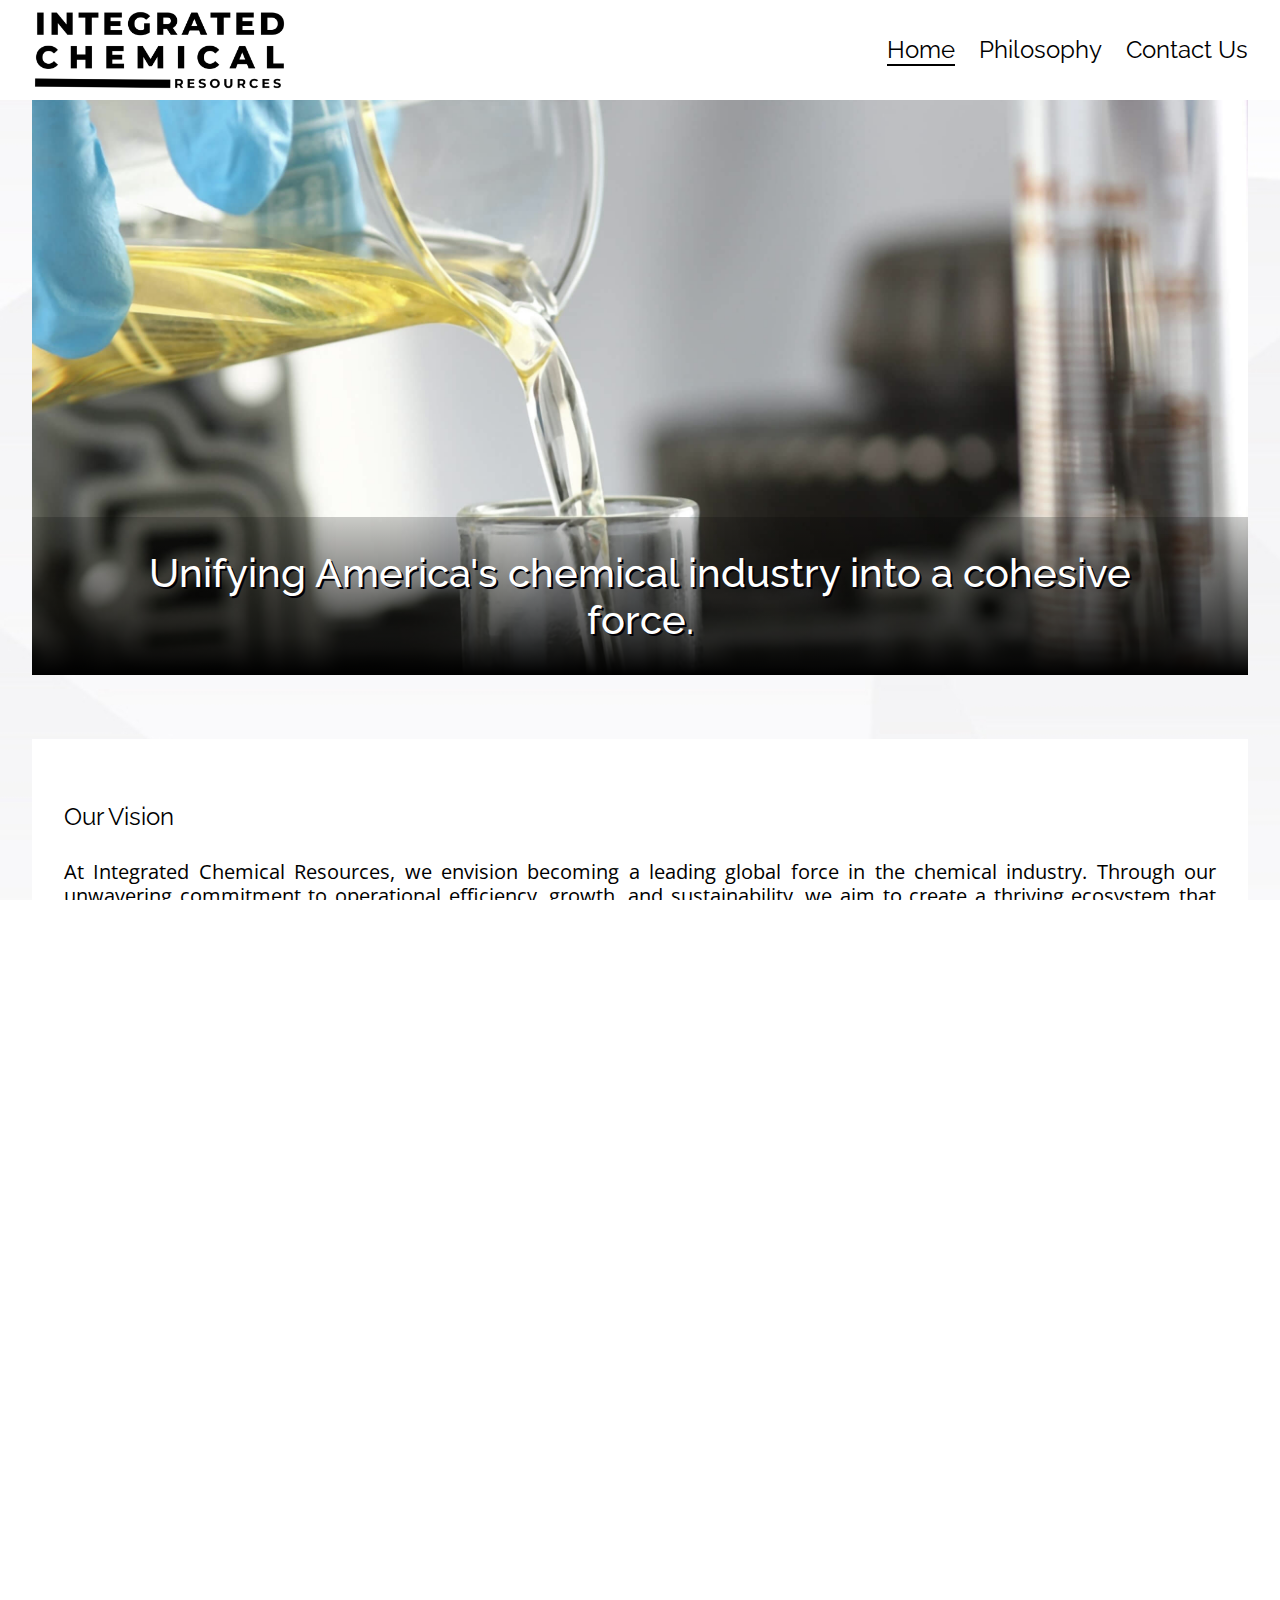
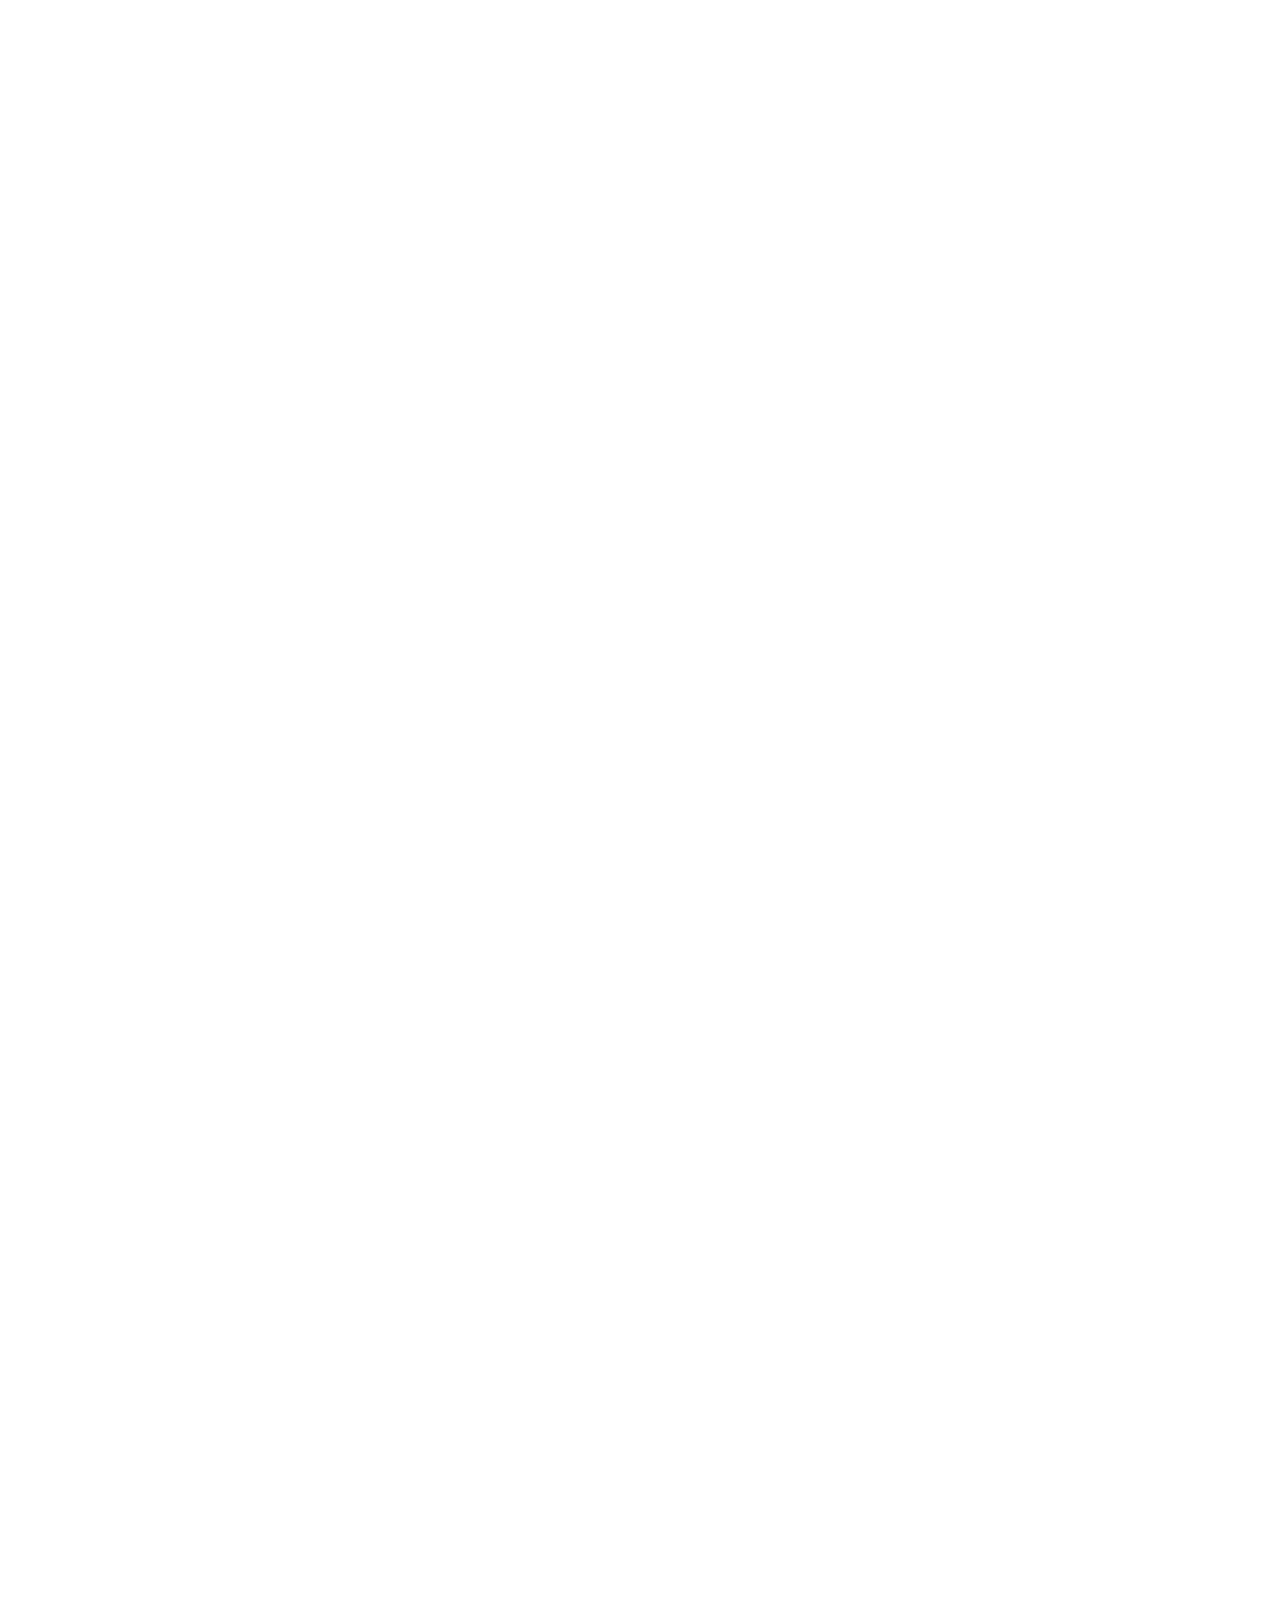
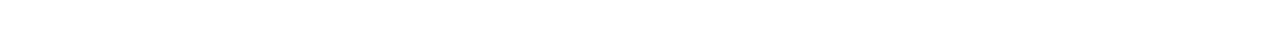
<file: index.html>
<!DOCTYPE html>
<!--[if lt IE 7]>      <html class="no-js lt-ie9 lt-ie8 lt-ie7"> <![endif]-->
<!--[if IE 7]>         <html class="no-js lt-ie9 lt-ie8"> <![endif]-->
<!--[if IE 8]>         <html class="no-js lt-ie9"> <![endif]-->
<!--[if gt IE 8]>      <html class="no-js"> <!--<![endif]-->
<html>
  <head>
    <meta charset="utf-8" />
    <meta http-equiv="X-UA-Compatible" content="IE=edge" />
    <title>Integrated Chemical Resources</title>
    <meta name="description" content="A chemical resources company looking to create a cohesive force in the chemical industry in the U.S." />
    <meta name="viewport" content="width=device-width, initial-scale=1" />
    <link rel="stylesheet" href="src/style.css" />
  </head>
  <body>
    <header class="primary-header flex" id="home">
      <div class="header-logo">
        <a href="/index.html">
          <img src="/src/logo.png" class="logo" alt="Iluztró squid logo." />
        </a>
      </div>

      <button class="mobile-nav-toggle" aria-controls="primary-navigation" aria-expanded="false">
        <span class="sr-only">Menu</span>
      </button>

      <nav>
        <ul id="primary-navigation" data-visible="false" class="primary-navigation flex">
          <li class="active">
            <a href="index.html" class="ff-sans-normal fs-nav text-black">Home</a>
          </li>
          <li class="">
            <a href="/invest.html" class="ff-sans-normal fs-nav text-black">Philosophy</a>
          </li>
          <!-- <li class="">
            <a href="/board.html" class="ff-sans-normal fs-nav text-black">Team</a>
          </li> -->
          <li class="">
            <a href="/index.html#contact-us" class="ff-sans-normal fs-nav text-black">Contact Us</a>
          </li>
        </ul>
      </nav>
    </header>

    <main>
      <section class="hero flex">
        <picture class="hero__image">
          <source media="(max-width: 600px)" srcset="/src/hero-m.jpg" />
          <source media="(min-width: 601px)" srcset="/src/hero.jpg" />
          <img src="/src/hero-m.jpg" alt="A beaker pouring chemicals." class="" />
        </picture>
        <div class="hero__p">
          <h1 class="hero__header container ff-sans-normal text-white">Unifying America's chemical industry into a cohesive force.</h1>
        </div>
      </section>

      <div class="page-content container">
        <section id="about-us" class="about-us fs-medium ff-serif text-black flex">
          <article class="about-us__article flex">
            <h2 class="fs-550 ff-sans-normal">Our Vision</h2>
            <p>
              At Integrated Chemical Resources, we envision becoming a leading global force in the chemical industry. Through our unwavering commitment to operational efficiency, growth, and sustainability, we aim to create a thriving ecosystem that
              fosters innovation, benefits all stakeholders, and sets new standards for excellence in the chemical sector.
            </p>
          </article>
          <article class="about-us__article flex">
            <h2 class="fs-550 ff-sans-normal">Our Mission</h2>
            <p>
              With over 200 years of combined experience, ICR leverages our extensive expertise, resources, and innovative business models to create synergistic value in the regional chemical industry. Our mission is to enhance operational
              efficiency, foster growth, and deliver sustainable profitability while providing exceptional value to our stakeholders and contributing to the evolution of the chemical industry.
            </p>
          </article>
          <!-- <article class="about-us__article flex">
            <h2 class="fs-550 ff-sans-normal">Our Values</h2>
            <ul class="article__list flex">
              <li class="list__item flex">
                <h3 class="ff-sans-normal">People</h3>
                <p class="">We recognize that our greatest asset is the talent and diversity of our employees, and we work hard to create a work environment that encourages each person to develop to his or her fullest potential.</p>
              </li>
              <li class="list__item flex">
                <h3 class="ff-sans-normal">Product</h3>
                <p class="">Our commitment to quality and innovation drives us to develop and deliver superior chemical products and services that meet the changing requirements of our customers and contribute to the industry's development.</p>
              </li>
              <li class="list__item flex">
                <h3 class="ff-sans-normal">Process</h3>
                <p class="">We endeavor for continuous improvement in our operations by adopting efficient and sustainable methods that maximize productivity, minimize waste, and optimize resource utilization.</p>
              </li>
              <li class="list__item flex">
                <h3 class="ff-sans-normal">Predictability</h3>
                <p class="">
                  By maintaining a strong emphasis on risk management, data-driven decision-making, and robust planning, we ensure consistent and dependable performance across all aspects of our business, thereby fostering the confidence and trust of
                  our stakeholders.
                </p>
              </li>
              <li class="list__item flex">
                <h3 class="ff-sans-normal">Potential</h3>
                <p class="">We are committed to realizing the company's full potential by funding innovative projects and expanding our business in response to emerging market demands.</p>
              </li>
            </ul>
          </article> -->
          <article class="about-us__article flex">
            <h2 class="fs-550 ff-sans-normal">Industry</h2>
            <p>
              The United States' chemical industry is a critical part of the nation's economy, contributing significantly to its GDP and employment. As a global chemical production and innovation leader, the US chemical sector has a strong presence
              in domestic and international markets.
            </p>
            <p>
              <span class="bold colon">Market Segments</span>
              The chemical industry is highly diverse and has various sectors, including pharmaceuticals, coatings and adhesives, specialty gases, basic and specialty chemicals, plastics and polymers, biofuels, consumer chemicals, and agrochemicals.
              Several subsectors include inorganic chemicals, dyes and pigments, fragrances and flavors, fine chemicals, surfactants and emulsifiers, catalysts, and green chemistry/biobased chemicals.
            </p>
            <figure>
              <figcaption>Market segmentation for the chemical industry.</figcaption>
              <img src="/src/pie.png" alt="A pie chart showing the breakdown of market segments." class="pie" />
            </figure>
            <p>
              The chemical industry can be segmented into various sectors and subsectors, reflecting the breadth of applications and products within this field. Key sectors include pharmaceuticals, coatings and adhesives, specialty gases, basic and
              specialty chemicals, plastics and polymers, biofuels, consumer chemicals, and agrochemicals. Additional subsectors, such as inorganic chemicals, dyes and pigments, fragrances and flavors, fine chemicals, surfactants and emulsifiers,
              catalysts, and green chemistry/biobased chemicals, further illustrate the diversity within the industry. This segmentation highlights the range of opportunities and potential for growth across different areas of the chemical industry.
            </p>
            <figure>
              <figcaption>Revenue of Segments in the chemical Industry</figcaption>
              <img src="/src/bar.png" alt="Bar graph showing the revenue of different segments of the chemical industry." class="bar" />
            </figure>
            <h4 class="fs-525">Chemical Business Segments:</h4>
            <ul class="market-segments">
              <li>Additives</li>
              <li>Adhesives and Sealants</li>
              <li>Agricultural Chemicals</li>
              <li>Cleaning Chemicals</li>
              <li>Coatings</li>
              <li>Construction Chemicals</li>
              <li>Consumer Chemicals</li>
              <li>Contract Packaging</li>
              <li>Custom Manufacturing</li>
              <li>Distribution</li>
              <li>Electronic Chemicals</li>
              <li>Fibers</li>
              <li>Films</li>
              <li>Fine Chemicals/CGMP</li>
              <li>Flavors and Fragrances</li>
              <li>Food Additives</li>
              <li>Gases</li>
              <li>Inorganic Chemicals</li>
              <li>Lubricants/Fluids</li>
              <li>Metal-Based Chemicals</li>
              <li>Mining Chemicals</li>
              <li>Nanotechnology</li>
              <li>Oleochemicals</li>
              <li>Personal Care Intermediates</li>
              <li>Petrochemicals</li>
              <li>Pharmaceutical Intermediates</li>
              <li>Pigments/Dyes</li>
              <li>Pulp/Paper Chemicals</li>
              <li>Resins</li>
              <li>Rubber Chemicals</li>
              <li>Surfactants</li>
              <li>Textile Chemicals</li>
              <li>Water Treatment Chemicals</li>
            </ul>
          </article>
          <article id="contact-us" class="about-us__article flex">
            <a class="contact" href="mailto:info@ichemres.com"><h2 class="fs-550 ff-sans-normal">Contact Our Investment Team</h2></a>
          </article>
        </section>
      </div>
    </main>

    <footer>
      <section class="container flex footer__section">
        <a href="#home" class="footer__link"><img src="/src/logo.png" alt="AMR Dental Solution logos." class="footer__logo" /></a>
        <!-- <ul class="fs-medium text-white">
          <li><a href="index.html">Home</a></li>
        </ul> -->
      </section>
    </footer>

    <script src="/src/nav.js" async defer></script>
  </body>
</html>
</file>
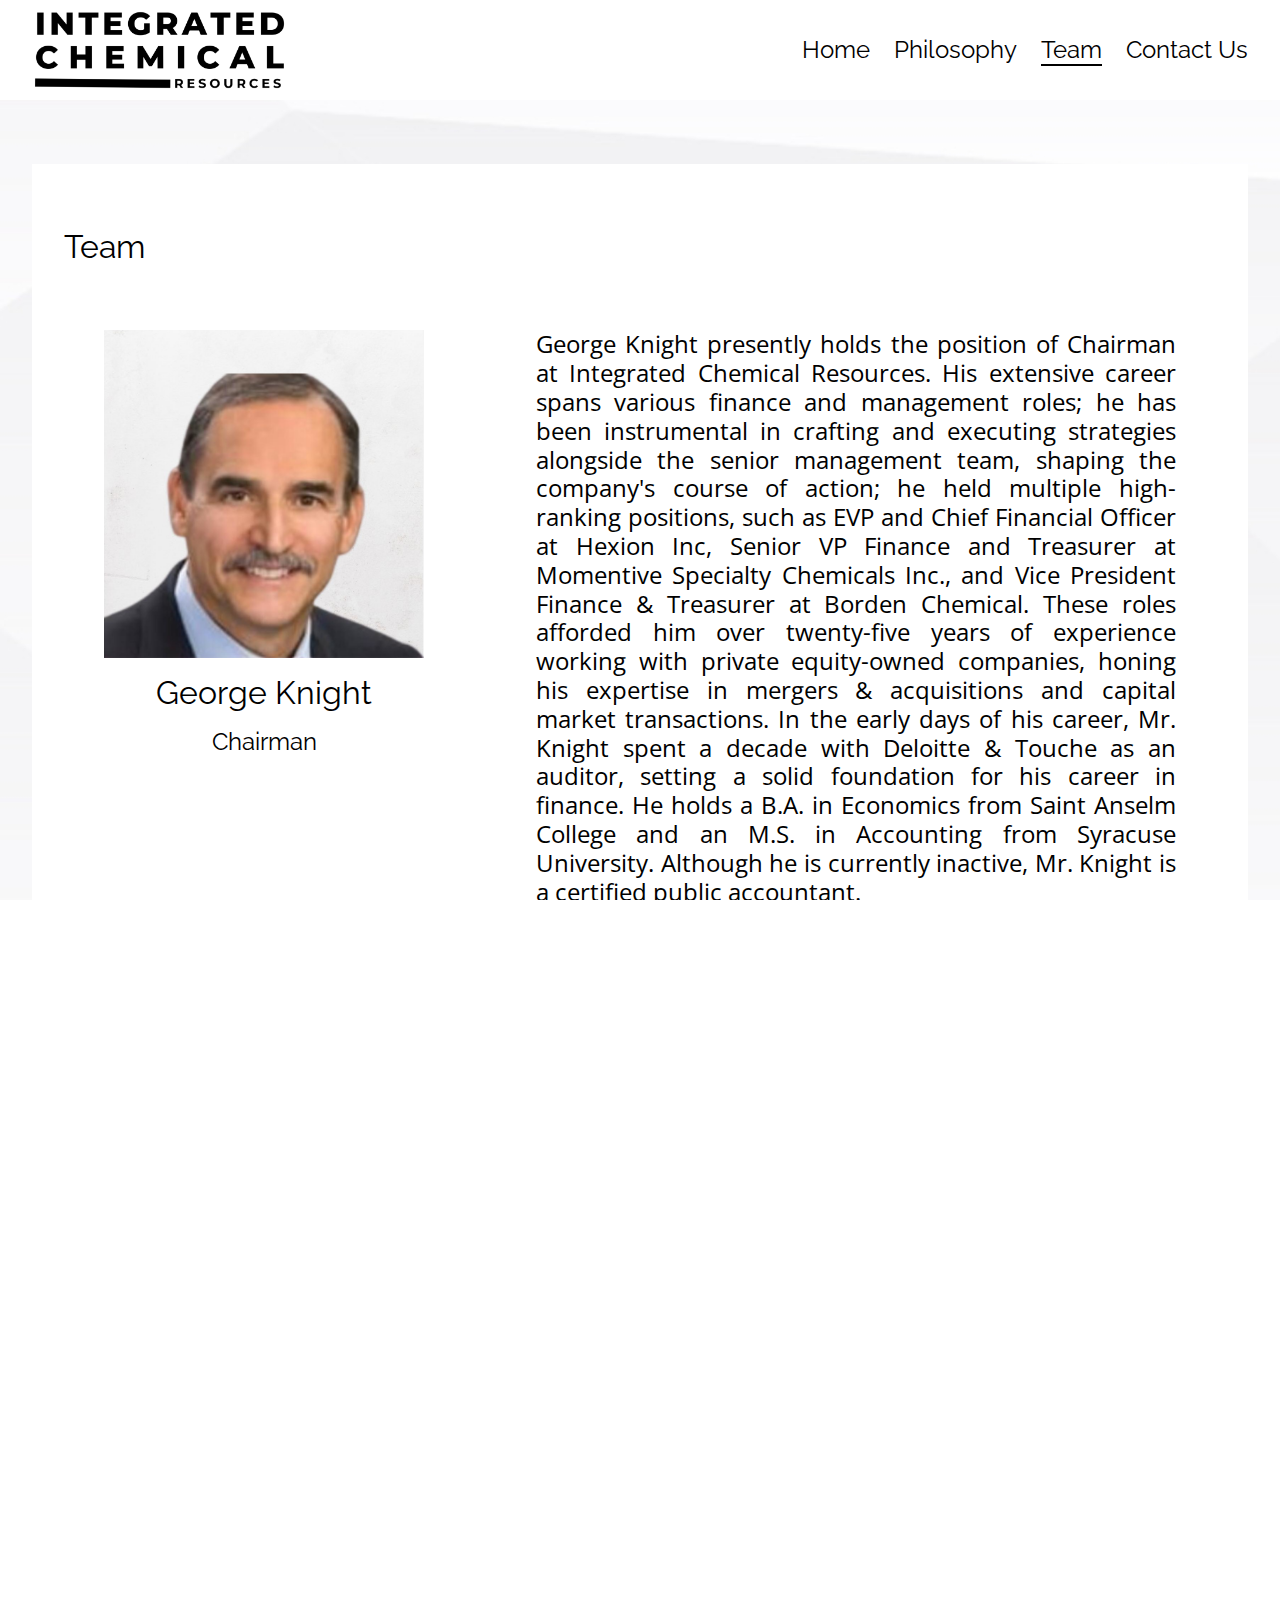
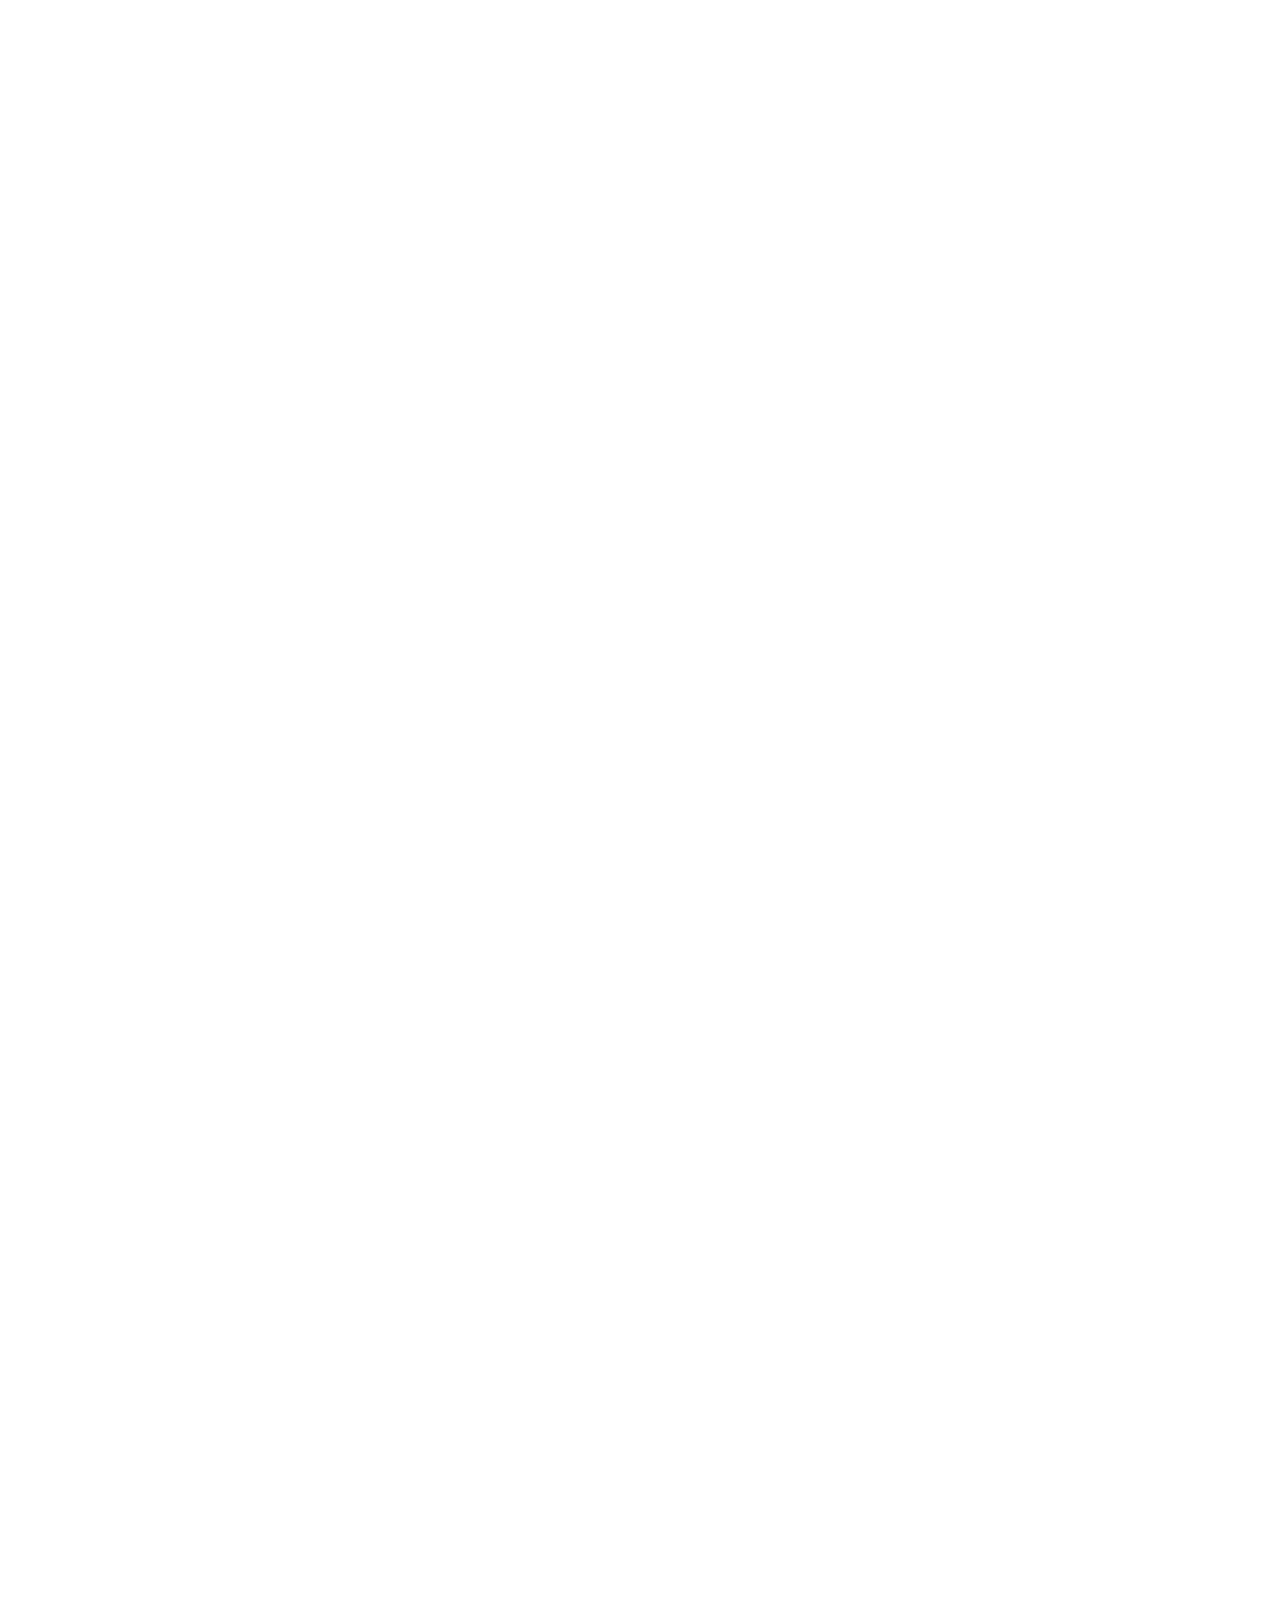
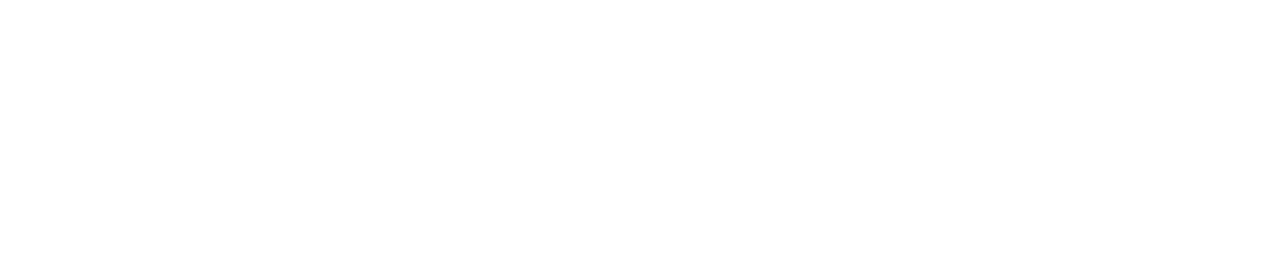
<file: board.html>
<!DOCTYPE html>
<!--[if lt IE 7]>      <html class="no-js lt-ie9 lt-ie8 lt-ie7"> <![endif]-->
<!--[if IE 7]>         <html class="no-js lt-ie9 lt-ie8"> <![endif]-->
<!--[if IE 8]>         <html class="no-js lt-ie9"> <![endif]-->
<!--[if gt IE 8]>      <html class="no-js"> <!--<![endif]-->
<html>
  <head>
    <meta charset="utf-8" />
    <meta http-equiv="X-UA-Compatible" content="IE=edge" />
    <title>Integrated Chemical Resources</title>
    <meta name="description" content="A chemical resources company looking to create a cohesive force in the chemical industry in the U.S." />
    <meta name="viewport" content="width=device-width, initial-scale=1" />
    <link rel="stylesheet" href="src/style.css" />
  </head>
  <body>
    <header class="primary-header flex" id="home">
      <div class="header-logo">
        <a href="/index.html">
          <img src="/src/logo.png" class="logo" alt="Iluztró squid logo." />
        </a>
      </div>

      <button class="mobile-nav-toggle" aria-controls="primary-navigation" aria-expanded="false">
        <span class="sr-only">Menu</span>
      </button>

      <nav>
        <ul id="primary-navigation" data-visible="false" class="primary-navigation flex">
          <li class="">
            <a href="index.html" class="ff-sans-normal fs-nav text-black">Home</a>
          </li>
          <li class="">
            <a href="/invest.html" class="ff-sans-normal fs-nav text-black">Philosophy</a>
          </li>
          <li class="active">
            <a href="/board.html" class="ff-sans-normal fs-nav text-black">Team</a>
          </li>
          <li class="">
            <a href="/index.html#contact-us" class="ff-sans-normal fs-nav text-black">Contact Us</a>
          </li>
        </ul>
      </nav>
    </header>

    <main>
      <div class="page-content container">
        <section id="about-us" class="about-us fs-medium ff-serif text-black flex">
          <article id="board" class="about-us__board fs-550 flex">
            <h2 class="board__header fs-600 ff-sans-normal">Team</h2>
            <div class="board__container">
              <div id="george" class="biography flex">
                <div class="left-side flex">
                  <img src="/src/headshots/george.jpg" alt="Portrait of Chairman George Knight." />
                  <h2 class="fs-600 ff-sans-normal center">George Knight</h2>
                  <h3 class="fs-550 ff-sans-normal center">Chairman</h3>
                </div>
                <div class="right-side flex">
                  <p class="justify">
                    George Knight presently holds the position of Chairman at Integrated Chemical Resources. His extensive career spans various finance and management roles; he has been instrumental in crafting and executing strategies alongside the
                    senior management team, shaping the company's course of action; he held multiple high-ranking positions, such as EVP and Chief Financial Officer at Hexion Inc, Senior VP Finance and Treasurer at Momentive Specialty Chemicals Inc.,
                    and Vice President Finance & Treasurer at Borden Chemical. These roles afforded him over twenty-five years of experience working with private equity-owned companies, honing his expertise in mergers & acquisitions and capital
                    market transactions. In the early days of his career, Mr. Knight spent a decade with Deloitte & Touche as an auditor, setting a solid foundation for his career in finance. He holds a B.A. in Economics from Saint Anselm College and
                    an M.S. in Accounting from Syracuse University. Although he is currently inactive, Mr. Knight is a certified public accountant.
                  </p>
                </div>
              </div>
            </div>
            <div class="board__container">
              <div id="andi" class="biography flex">
                <div class="left-side flex">
                  <img src="/src/headshots/andi.jpg" alt="Portrait of CEO Andi Zaimi." />
                  <h2 class="fs-600 ff-sans-normal center">Andi Zaimi</h2>
                  <h3 class="fs-550 ff-sans-normal center">CEO</h3>
                </div>
                <div class="right-side flex">
                  <p class="justify">
                    Andi Zaimi, the dynamic CEO at Integrated Chemical Resources, collaborates with senior management to craft and implement strategies that guide the company's future. Previously a director at Actylis - Specialty Chemicals, he
                    excelled in sales, marketing, budgeting, risk management, efficiency measures, and customer satisfaction. As an accomplished professional, Andi leverages his B.S. in Chemical Engineering from the University of Connecticut to drive
                    success in the chemical industry. His forward-thinking approach will be instrumental in steering his team and organization toward growth and innovation.
                  </p>
                </div>
              </div>
            </div>
            <div class="board__container">
              <div id="dave" class="biography flex">
                <div class="left-side flex">
                  <img src="/src/headshots/dave.jpg" alt="Portrait of CFO Dave Barron." />
                  <h2 class="fs-600 ff-sans-normal center">Dave Barron</h2>
                  <h3 class="fs-550 ff-sans-normal center">CFO</h3>
                </div>
                <div class="right-side flex">
                  <p class="justify">
                    Dave Barron currently occupies the role of Chief Financial Officer at Integrated Chemical Resources. He also holds the same position at ICR, where he was responsible for managing the company's cash flow, financial planning, and
                    analyzing to identify the company's strengths and weaknesses, thus proposing strategic business directions. Before stepping into his role at ICR, Mr. Barron served in various leadership capacities, including Chief Financial
                    Officer at NASCENT Technology and PureStar Group, Managing Director and CFO at Neapco Europe. His proficiency spans Mergers & Acquisitions, Financial & Operational Improvements, Controls & Compliance, and Cash & Cost Management,
                    bolstered by his extensive international experience. Academically, Mr. Barron holds a B.A. in Accounting from Rowan University and an M.B.A. in Finance from Seton Hall University. His diverse experience and educational background
                    contribute to his well-rounded expertise in the field of finance.
                  </p>
                </div>
              </div>
            </div>
            <div class="board__container">
              <div id="carlton" class="biography flex">
                <div class="left-side flex">
                  <img src="/src/headshots/carlton.jpg" alt="Portrait of legal advisor Carlton Chen." />
                  <h2 class="fs-600 ff-sans-normal center">Carlton Chen</h2>
                  <h3 class="fs-550 ff-sans-normal center">Legal Advisor</h3>
                </div>
                <div class="right-side flex">
                  <p class="justify">
                    Carlton Chen currently holds two significant roles: the Legal Advisor at Integrated Chemical Resources and continues his role as the General Counsel at ICR. In his role at ICR, he provides crucial legal support and counsel to the
                    senior management on pertinent legal matters. Additionally, he practices business law at Kurien Ouellette and Jia Law Group, contributing to a well-rounded legal career offering services to diverse business initiatives. Before
                    taking up his current positions, Mr. Chen served in several key roles, including Vice President, General Counsel, and Secretary at Colt's Manufacturing Company and as legal counsel for Olin Corporation and Sara Lee Corporation. On
                    the academic front, Mr. Chen earned a B.A. with Honors in Economics from Columbia University. He was a Root-Tilden Scholar at the New York University School of Law, where he received his Juris Doctor (J.D.). His legal expertise
                    and strong academic background make him a highly competent figure in his current roles.
                  </p>
                </div>
              </div>
            </div>
            <div class="board__container">
              <div id="robert" class="biography flex">
                <div class="left-side flex">
                  <img src="/src/headshots/robert.jpg" alt="Portrait of Industy expert Robert Jamieson." />
                  <h2 class="fs-600 ff-sans-normal center">Robert Jamieson</h2>
                  <h3 class="fs-550 ff-sans-normal center">Industry Expert</h3>
                </div>
                <div class="right-side flex">
                  <p class="justify">
                    Robert Jamieson currently serves as the Industry Expert at Integrated Chemical Resources. He ensures that the Board of Directors sets clear objectives and successfully executes agreed-upon plans. He also provides support and
                    constructive feedback to the leadership team, encouraging adherence to the highest standards of corporate governance and prompt decision-making. Before engaging with ICR, Mr. Jamieson held various leadership roles, including
                    President & CEO at Quadrant Chemical Corporation, Chief Executive Officer at Canlak Coatings, and Vice President of M&A and Integration at Versaflex Companies. He also held the Vice President role at Accella Performance Materials
                    Inc. He founded 1357 Partners, an advisory and co-investment firm catering to private equity firms in the specialty chemical markets. Mr. Jamieson is an alumnus of Texas A&M University, from where he graduated in 1987. His
                    extensive chemical industry experience and executive leadership roles make him a valuable asset in his current positions.
                  </p>
                </div>
              </div>
            </div>
            <!-- <div class="biography"><div class="left-side"></div></div>
            <div class="biography"><div class="left-side"></div></div>
            <div class="biography"><div class="left-side"></div></div>
            <div class="biography"><div class="left-side"></div></div> -->
            <!--             <div class="board__member">
              <img src="/src/headshots/cletus.jpg" alt="Photo of chairman Cletus Glasener." />
              <a onclick="bio(1)">
                <h3 class="board__name fs-600 ff-sans-normal">Cletus Glasener</h3>
              </a>
              <p>Chairman</p>
            </div> -->
            <!-- <div class="board__member">
              <img src="/src/headshots/george.jpg" alt="Photo of Chairman George Knight." />
              <a onclick="bio(2)">
                <h3 class="board__name fs-600 ff-sans-normal">George Knight</h3>
              </a>
              <p>Chairman</p>
            </div>
            <div class="board__member">
              <img src="/src/headshots/andi.jpg" alt="Photo of CEO George Knight." />
              <a onclick="bio(6)">
                <h3 class="board__name fs-600 ff-sans-normal">Andi Zaimi</h3>
              </a>
              <p>CEO</p>
            </div>
            <div class="board__member">
              <img src="/src/headshots/dave.jpg" alt="Photo of CFO Dave Barron." />
              <a onclick="bio(3)">
                <h3 class="board__name fs-600 ff-sans-normal">Dave Barron</h3>
              </a>
              <p>CFO</p>
            </div>
            <div class="board__member">
              <img src="/src/headshots/carlton.jpg" alt="Photo of Legal Advisor Carlton Chen." />
              <a onclick="bio(4)">
                <h3 class="board__name fs-600 ff-sans-normal">Carlton Chen</h3>
              </a>
              <p>Legal Advisor</p>
            </div>
            <div class="board__member">
              <img src="/src/headshots/robert.jpg" alt="Photo of Industry Expert Robert Jameson." />
              <a onclick="bio(5)">
                <h3 class="board__name fs-600 ff-sans-normal">Robert Jameson</h3>
              </a>
              <p>Industry Expert</p>
            </div> -->
          </article>
        </section>
      </div>
    </main>

    <footer>
      <section class="container flex footer__section">
        <a href="#home" class="footer__link"><img src="/src/logo.png" alt="AMR Dental Solution logos." class="footer__logo" /></a>
        <!-- <ul class="fs-medium text-white">
          <li><a href="index.html">Home</a></li>
        </ul> -->
      </section>
    </footer>

    <script src="/src/nav.js" async defer></script>
  </body>
</html>
</file>
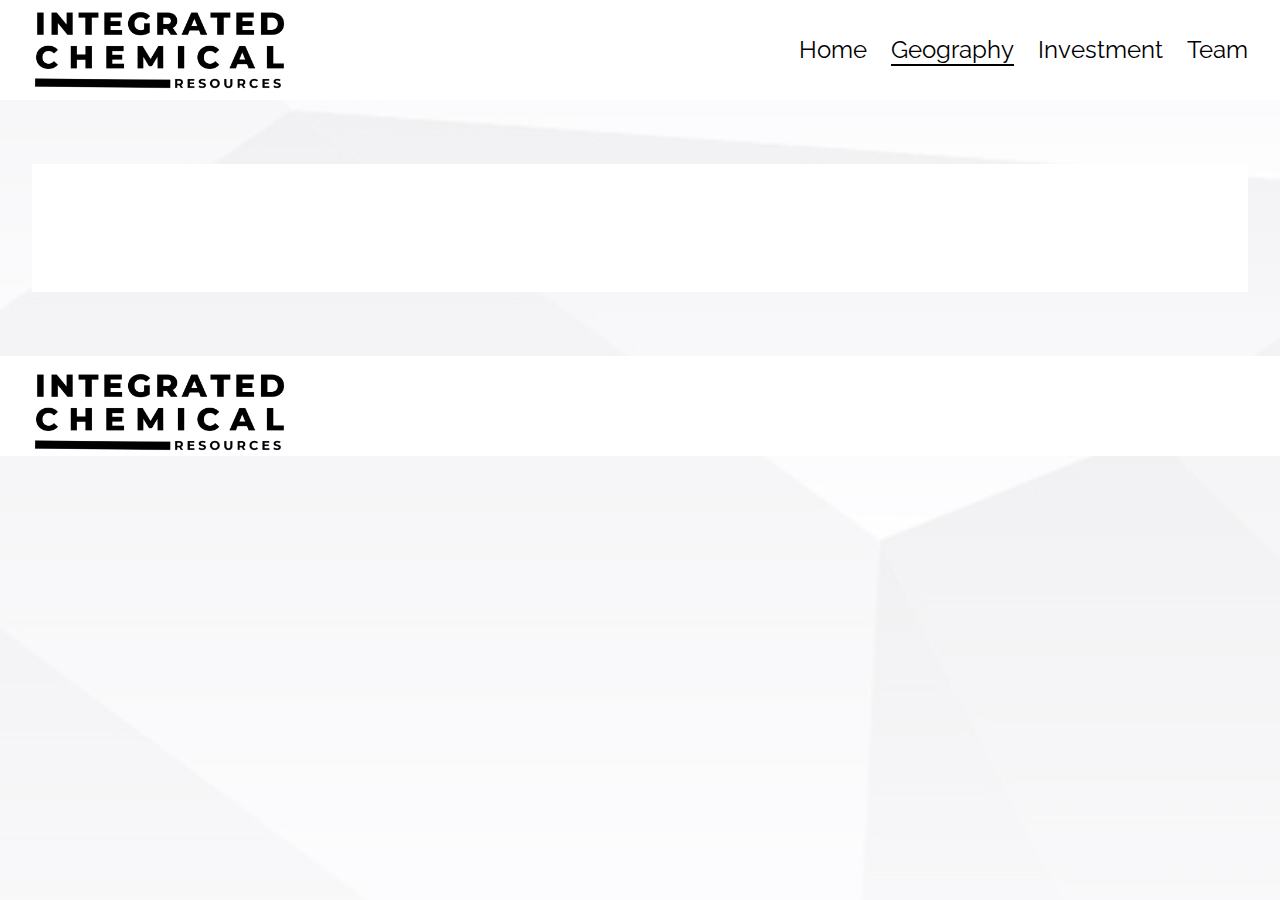
<file: geo.html>
<!DOCTYPE html>
<!--[if lt IE 7]>      <html class="no-js lt-ie9 lt-ie8 lt-ie7"> <![endif]-->
<!--[if IE 7]>         <html class="no-js lt-ie9 lt-ie8"> <![endif]-->
<!--[if IE 8]>         <html class="no-js lt-ie9"> <![endif]-->
<!--[if gt IE 8]>      <html class="no-js"> <!--<![endif]-->
<html>
  <head>
    <meta charset="utf-8" />
    <meta http-equiv="X-UA-Compatible" content="IE=edge" />
    <title>Integrated Chemical Resources</title>
    <meta name="description" content="A chemical resources company looking to create a cohesive force in the chemical industry in the U.S." />
    <meta name="viewport" content="width=device-width, initial-scale=1" />
    <link rel="stylesheet" href="src/style.css" />
  </head>
  <body>
    <header class="primary-header flex" id="home">
      <div class="header-logo">
        <a href="/index.html">
          <img src="/src/logo.png" class="logo" alt="Iluztró squid logo." />
        </a>
      </div>

      <button class="mobile-nav-toggle" aria-controls="primary-navigation" aria-expanded="false">
        <span class="sr-only">Menu</span>
      </button>

      <nav>
        <ul id="primary-navigation" data-visible="false" class="primary-navigation flex">
          <li class="">
            <a href="index.html" class="ff-sans-normal fs-nav text-black">Home</a>
          </li>
          <li class="active">
            <a href="/geo.html" class="ff-sans-normal fs-nav text-black">Geography</a>
          </li>
          <li class="">
            <a href="/invest.html" class="ff-sans-normal fs-nav text-black">Investment</a>
          </li>
          <li class="">
            <a href="/board.html" class="ff-sans-normal fs-nav text-black">Team</a>
          </li>
        </ul>
      </nav>
    </header>

    <main>
      <div class="page-content container">
        <section id="about-us" class="about-us fs-medium ff-serif text-black flex"></section>
      </div>
    </main>

    <footer>
      <section class="container flex footer__section">
        <a href="#home" class="footer__link"><img src="/src/logo.png" alt="AMR Dental Solution logos." class="footer__logo" /></a>
        <!-- <ul class="fs-medium text-white">
          <li><a href="index.html">Home</a></li>
        </ul> -->
      </section>
    </footer>

    <script src="/src/nav.js" async defer></script>
  </body>
</html>
</file>
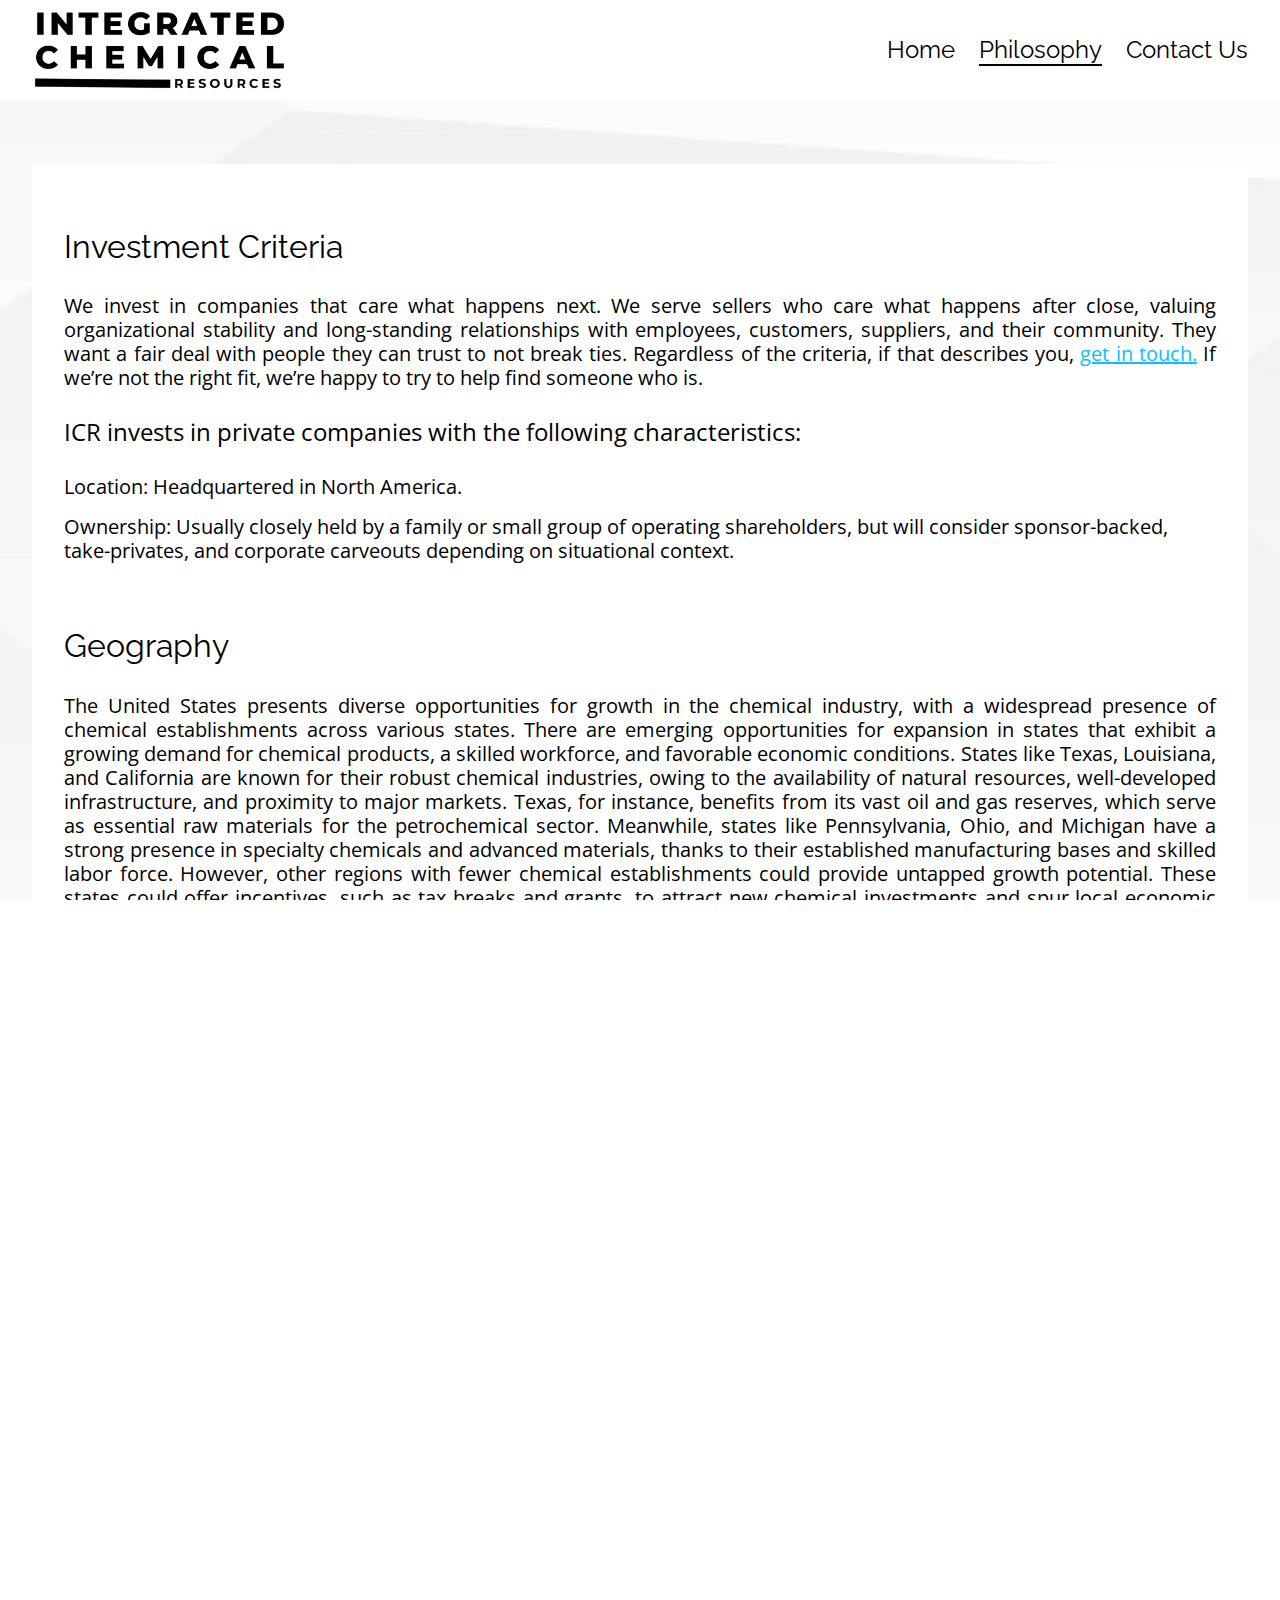
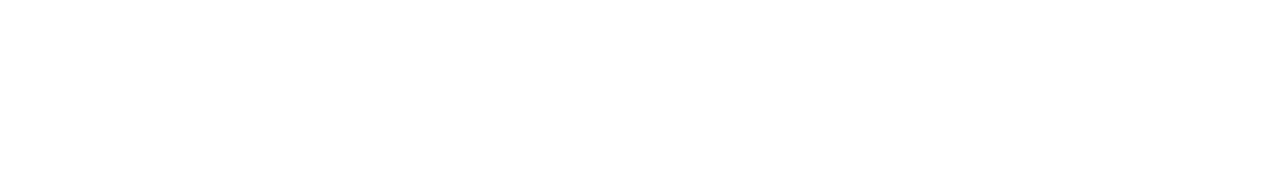
<file: invest.html>
<!DOCTYPE html>
<!--[if lt IE 7]>      <html class="no-js lt-ie9 lt-ie8 lt-ie7"> <![endif]-->
<!--[if IE 7]>         <html class="no-js lt-ie9 lt-ie8"> <![endif]-->
<!--[if IE 8]>         <html class="no-js lt-ie9"> <![endif]-->
<!--[if gt IE 8]>      <html class="no-js"> <!--<![endif]-->
<html>
  <head>
    <meta charset="utf-8" />
    <meta http-equiv="X-UA-Compatible" content="IE=edge" />
    <title>Integrated Chemical Resources</title>
    <meta name="description" content="A chemical resources company looking to create a cohesive force in the chemical industry in the U.S." />
    <meta name="viewport" content="width=device-width, initial-scale=1" />
    <link rel="stylesheet" href="src/style.css" />
  </head>
  <body>
    <header class="primary-header flex" id="home">
      <div class="header-logo">
        <a href="/index.html">
          <img src="/src/logo.png" class="logo" alt="Iluztró squid logo." />
        </a>
      </div>

      <button class="mobile-nav-toggle" aria-controls="primary-navigation" aria-expanded="false">
        <span class="sr-only">Menu</span>
      </button>

      <nav>
        <ul id="primary-navigation" data-visible="false" class="primary-navigation flex">
          <li class="">
            <a href="index.html" class="ff-sans-normal fs-nav text-black">Home</a>
          </li>
          <li class="active">
            <a href="/invest.html" class="ff-sans-normal fs-nav text-black">Philosophy</a>
          </li>
          <!-- <li class="">
            <a href="/board.html" class="ff-sans-normal fs-nav text-black">Team</a>
          </li> -->
          <li class="">
            <a href="/index.html#contact-us" class="ff-sans-normal fs-nav text-black">Contact Us</a>
          </li>
        </ul>
      </nav>
    </header>

    <main>
      <div class="page-content container">
        <section id="about-us" class="about-us fs-medium ff-serif text-black flex">
          <article class="about-us__article flex">
            <h2 class="fs-600 ff-sans-normal">Investment Criteria</h2>
            <p>
              We invest in companies that care what happens next. We serve sellers who care what happens after close, valuing organizational stability and long-standing relationships with employees, customers, suppliers, and their community. They
              want a fair deal with people they can trust to not break ties. Regardless of the criteria, if that describes you,
              <a href="/index.html#contact-us" class="text-blue">get in touch.</a>
              If we’re not the right fit, we’re happy to try to help find someone who is.
            </p>
            <h3 class="fs-550">ICR invests in private companies with the following characteristics:</h3>
            <ul class="invest-list">
              <li>Location: Headquartered in North America.</li>
              <li>Ownership: Usually closely held by a family or small group of operating shareholders, but will consider sponsor-backed, take-privates, and corporate carveouts depending on situational context.</li>
            </ul>
          </article>
          <article class="about-us__article flex">
            <h2 class="fs-600 ff-sans-normal">Geography</h2>
            <p>
              The United States presents diverse opportunities for growth in the chemical industry, with a widespread presence of chemical establishments across various states. There are emerging opportunities for expansion in states that exhibit a
              growing demand for chemical products, a skilled workforce, and favorable economic conditions. States like Texas, Louisiana, and California are known for their robust chemical industries, owing to the availability of natural resources,
              well-developed infrastructure, and proximity to major markets. Texas, for instance, benefits from its vast oil and gas reserves, which serve as essential raw materials for the petrochemical sector. Meanwhile, states like Pennsylvania,
              Ohio, and Michigan have a strong presence in specialty chemicals and advanced materials, thanks to their established manufacturing bases and skilled labor force. However, other regions with fewer chemical establishments could provide
              untapped growth potential. These states could offer incentives, such as tax breaks and grants, to attract new chemical investments and spur local economic development. Companies looking to expand may find it advantageous to consider
              locations with lower operating costs, a ready supply of skilled workers, and access to essential resources.
            </p>
            <img srcset="/src/geo-m.png 640w, /src/geo.png" sizes="(max-width: 640px) 100%, 100%" src="/src/geo-m.png" alt="Map of the United States." class="article__geo-graphic" />
            <p>
              In conclusion, the U.S. chemical industry is geographically diverse, with opportunities for growth and expansion in various states. Companies should thoroughly assess regional factors, such as workforce availability, infrastructure, and
              resource access, to identify the most promising locations for their operations.
            </p>
          </article>
        </section>
      </div>
    </main>

    <footer>
      <section class="container flex footer__section">
        <a href="#home" class="footer__link"><img src="/src/logo.png" alt="AMR Dental Solution logos." class="footer__logo" /></a>
        <!-- <ul class="fs-medium text-white">
          <li><a href="index.html">Home</a></li>
        </ul> -->
      </section>
    </footer>

    <script src="/src/nav.js" async defer></script>
  </body>
</html>
</file>
<file: src/style.css>
@font-face {
  font-family: "Raleway";
  src: url(/src/fonts/Raleway-VariableFont_wght.ttf);
}

@font-face {
  font-family: "Open Sans";
  src: url(/src/fonts/OpenSans-VariableFont_wdth\,wght.ttf);
}

:root {
  /* colors */

  --white: hsla(6, 50%, 96%, 1);
  --white: #fff;
  --accent: #005252;
  --dark: #010006;
  --green: #00b800;
  --red: #ec0b43;
  --blue: #0abeff;
  --blue-2: #234296;

  --bg-gradient: linear-gradient(145deg, rgba(0, 11, 79, 1) 0%, rgba(0, 11, 79, 1) 40%, rgba(1, 0, 6, 1) 100%);

  /* font-sizes */
  --fs-900: clamp(5rem, 8vw + 1rem, 9.375rem);
  --fs-800: 4rem;
  --fs-700: 3rem;
  --fs-650: 2.5rem;
  --fs-600: 2rem;
  --fs-550: 1.5rem;
  --fs-525: 1.25rem;
  --fs-medium: clamp(0.75rem, 0.884vw + 0.543rem, 1.25rem);
  --fs-small: clamp(0.75rem, 1.875vw + 0.375rem, 1.125rem);
  --fs-nav: clamp(1rem, 1.25vw + 0.5rem, 2rem);

  /* font-families */
  --ff-serif: "Open Sans", Arial, Helvetica, serif;
  --ff-sans-normal: "Raleway", sans-serif;
}

*,
*::before,
*::after {
  box-sizing: border-box;
  scrollbar-color: transparent transparent;
  scrollbar-width: 0px;
  scroll-behavior: smooth;
}

*::-webkit-scrollbar {
  width: 0;
}

*::-webkit-scrollbar-track {
  background: transparent;
}

*::-webkit-scrollbar-thumb {
  background: transparent;
  border: none;
}

* {
  -ms-overflow-style: none;
}

body,
h1,
h2,
h3,
h4,
h5,
p,
figure,
picture {
  margin: 0;
  padding: 0;
}

html,
body {
  height: 100%;
  width: 100%;
  margin: 0;
  padding: 0;
  overflow-x: hidden;
}

h1,
h2,
h3,
h4,
h5,
h6,
p {
  font-weight: 400;
}

/* make images easier to work with */
img,
picture {
  max-width: 100%;
  display: block;
}

/* make forms elements easier to work with */
input,
button,
textarea,
select {
  font: inherit;
}

/* remove animations for people who have them turned off */
@media (prefers-reduced-motion: reduce) {
  *,
  *::before,
  *::after {
    animation-duration: 0.01ms !important;
    animation-iteration-count: 1 !important;
    transition-duration: 0.01ms !important;
    scroll-behavior: auto !important;
  }
}

button {
  cursor: pointer;
}

/* --------------------------  */
/* Utility Classes             */
/* --------------------------  */
.flex {
  display: flex;
  gap: var(--gap, 0.25rem);
}

.relative {
  position: relative;
}

.d-block {
  display: block;
}

.hidden {
  display: none;
}

.flow > *:where(:not(:first-child)) {
  margin-top: var(--flow-space, 1rem);
}

.container {
  padding: 2rem 2rem;
  margin-inline: auto;
  max-width: min(80rem, 95%);
}

.sr-only {
  position: absolute;
  width: 1px;
  height: 1px;
  padding: 0;
  margin: -1px;
  overflow: hidden;
  clip: rect(0, 0, 0, 0);
  white-space: nowrap; /* added line */
  border: 0;
}

/* colors */
.bg-dark {
  background-color: var(--dark);
}
.bg-accent {
  background-color: var(--accent);
}
.bg-accent-2 {
  background-color: var(--accent-2);
}
.bg-accent-3 {
  background-color: var(--accent-3);
}
.bg-white {
  background-color: var(--white);
}

.text-black {
  color: #000;
}
.text-accent {
  color: var(--accent);
}
.text-accent-2 {
  color: var(--accent-2);
}
.text-white {
  color: var(--white);
}
.text-green {
  color: var(--green);
}
.text-red {
  color: var(--red);
}
.text-blue {
  color: var(--blue);
}

/* typography */
.ff-serif {
  font-family: var(--ff-serif);
}
.ff-sans-normal {
  font-family: var(--ff-sans-normal);
}

.letter-spacing-1 {
  letter-spacing: 4.75px;
}
.letter-spacing-2 {
  letter-spacing: 2.7px;
}
.letter-spacing-3 {
  letter-spacing: 2.35px;
}

.uppercase {
  text-transform: uppercase;
}

.right {
  text-align: right;
}

.left {
  text-align: left;
}

.center {
  text-align: center;
}

.justify {
  text-align: justify;
}

.bold {
  font-weight: 700;
}

.fs-900 {
  font-size: var(--fs-900);
}
.fs-800 {
  font-size: var(--fs-800);
}
.fs-700 {
  font-size: var(--fs-700);
}
.fs-650 {
  font-size: var(--fs-650);
}
.fs-600 {
  font-size: var(--fs-600);
}
.fs-550 {
  font-size: var(--fs-550);
}
.fs-525 {
  font-size: var(--fs-500);
}
.fs-medium {
  font-size: var(--fs-medium);
}
.fs-small {
  font-size: var(--fs-small);
}
.fs-nav {
  font-size: var(--fs-nav);
}

.fs-900,
.fs-800,
.fs-medium {
  line-height: 1.2;
}

body {
  background-image: url(/src/background.jpg);
  background-size: cover;
}

p {
  text-align: justify;
}

.primary-header {
  width: 100%;
  max-width: 100%;
  height: 100px;

  align-items: center;
  flex-wrap: wrap;
  background-color: var(--white);
}

.mobile-nav-toggle {
  display: none;
}

/* button */
.btn {
  padding: 1rem 2rem;
  margin-inline: auto;

  font-family: var(--ff-serif);

  color: white;
  background: var(--bg-gradient);
  border: 0;
  border-radius: 20px;
}

a:hover {
  cursor: pointer;
}

.btn--x {
  width: clamp(25px, 4vw, 40px);
  height: clamp(25px, 4vw, 40px);
  margin-left: auto;

  background-image: url(/src/x-icon.png);
  background-color: transparent;
  background-size: cover;
  border: 0;
}

/* Navigation */
.primary-navigation {
  padding: 0;
  margin: 0;

  list-style: none;
  font-size: var(--fs-nav);
}

.primary-navigation li {
  position: relative;
  width: fit-content;
}

.active {
  border-bottom: 2px solid black;
}

.primary-navigation a {
  text-decoration: none;
  font-weight: 400;
}

.primary-navigation a:visited,
.primary-navigation a {
  color: black;
  margin: 0 0 1rem;
}

.primary-navigation a:hover {
  border-bottom: 2px solid black;
}

button {
  margin: 0;
  padding: 0;
}

.header-logo {
  padding-left: clamp(1rem, 2.5vw, 3rem);
  filter: invert(1000%);
}

.header-pic {
  width: 15vw;
  min-height: 100%;
  background-image: url(/src/chem.jpg);
  background-size: cover;
  opacity: 0.5;
}

.logo {
  max-height: 80px;
}

@media (max-width: 40em) {
  .primary-navigation {
    --gap: 2em;

    position: fixed;
    z-index: 9998;
    inset: 0 0 0 30%;

    flex-direction: column;
    padding: min(40vh, 30rem) 2em;

    background: var(--white);
    transform: translateX(100%);
    transition: transform 350ms ease-out;
  }

  .primary-navigation[data-visible="true"] {
    transform: translateX(0%);
    transition: transform 350ms ease-in;
  }

  .active {
    border-bottom: 2px solid black;
  }

  .primary-navigation a:visited,
  .primary-navigation a {
    color: black;
    margin: 0 0 1rem;
  }

  .primary-navigation a:hover {
    border-bottom: 2px solid black;
  }

  .mobile-nav-toggle {
    display: block;
    position: relative;
    width: 2rem;
    margin-left: auto;
    margin-right: 2rem;
    aspect-ratio: 1;

    filter: invert(100%);
    background-color: transparent;
    background-image: url("/src/menu-icon.svg");
    background-repeat: no-repeat;
    background-size: contain;
    border: 0;
    z-index: 9999;
  }

  .mobile-nav-toggle[aria-expanded="true"] {
    position: fixed;
    right: 1rem;

    filter: invert(0%);
    background-color: transparent;
    background-image: url("/src/x-icon.png");
    background-size: cover;
    z-index: 9999;
  }
}

@media (min-width: 40em) {
  nav {
    margin-left: auto;
  }

  .primary-navigation {
    --gap: clamp(0.5rem, 1vw + 0.7rem, 3rem);
    padding-block: 2rem;
    padding-inline: clamp(1rem, 2.5vw, 3rem);
  }
  .header-logo {
    flex-shrink: 0;
  }
}

.hero {
  position: relative;
  width: 100%;
  height: calc(75vh - 100px);
  /* background-color: white; */

  align-items: flex-end;
}

.hero__image {
  position: absolute;
  width: 100%;
  max-width: min(80rem, 95%);
  height: 100%;
  top: 0;
  left: 50%;
  transform: translateX(-50%);

  filter: grayscale(25%);
}

.hero__image img {
  width: 100%;
  height: 100%;
  object-fit: cover;
}

.hero__p {
  position: relative;
  width: 100%;
  max-width: min(80rem, 95%);
  margin-inline: auto;

  background-image: linear-gradient(rgba(0, 0, 0, 0.2) 0%, rgba(0, 0, 0, 0.7) 75%, rgba(0, 0, 0, 1) 100%);
  z-index: 1;
}

.hero__header {
  font-size: clamp(2rem, 1.233vw + 1.711rem, 2.5rem);
  font-weight: 500;
  text-align: center;
  text-shadow: 2px 2px 0px var(--dark);
}

.page-content {
  margin: 4rem auto;
  padding: 4rem 2rem;

  background-color: white;
}

.about-us {
  gap: 4rem;
  flex-direction: column;
}

.about-us__article {
  flex-direction: column;
  gap: 1.75rem;
  position: relative;
}

.about-us__article h2 {
  position: relative;
  width: fit-content;
}

/* .about-us__article h2::after {
  content: " ";
  position: absolute;
  width: 100%;
  height: 5px;
  bottom: -10px;
  left: 0;

  background-color: var(--dark);
  border-radius: 5px;
} */

.article__list {
  padding: 0;
  margin: 0;
  flex-wrap: wrap;
  gap: 1.5rem;
}

.colon::after {
  content: ":";
  font-weight: 400;
}

figcaption {
  padding-block: 1rem;
  font-size: 16px;
  font-weight: 700;
  text-align: center;
}

.pie {
  width: 100%;
  max-width: 325px;
  height: 100%;
  max-height: 340px;
  margin: auto;
  object-fit: contain;
}

.bar {
  width: 100%;
  max-width: 769px;
  height: 100%;
  max-height: 431px;
  margin: auto;
  object-fit: contain;
}

.market-segments {
  columns: 3;
  list-style: none;
  margin: 0;
  padding: 0;
}

.list__item {
  flex-direction: column;
  flex: 1 350px;
  padding: 2rem;

  color: white;

  background: linear-gradient(145deg, rgba(0, 11, 79, 1) 0%, rgba(0, 11, 79, 1) 40%, rgba(1, 0, 6, 1) 100%);
  border: 2px solid #333;
  border-radius: 10px;
}

@media (min-width: 1024px) {
  .list__item {
    flex: 1 500px;
  }
}

.list__item h3 {
  font-size: 1.75rem;
  font-weight: 600;
  letter-spacing: 2px;
}

.contact {
  width: fit-content;
  padding-bottom: 3px;
  text-decoration: none;

  color: var(--dark);
  border-bottom: 2px solid var(--dark);
}

.about-us__board {
  flex-wrap: wrap;
  gap: 4rem;
}

.board__container {
  width: 100%;
}

.full {
  width: 100%;
}

.board__header {
  position: relative;
  width: fit-content;
}

.board__member {
  flex: 1 350px;
  display: flex;
  flex-direction: column;
  gap: 1rem;
  padding: 2rem;
  position: relative;

  text-align: center;
}

.biography {
  gap: 2rem;
  justify-content: space-evenly;
  flex-direction: column;
}

@media (min-width: 1024px) {
  .biography {
    flex-direction: row;
  }
}

.left-side {
  min-width: 6ch;
  width: 100%;
  max-width: 320px;
  flex-direction: column;
  gap: 1rem;
  margin-inline: auto;
}

.right-side {
  max-width: 640px;
  margin-inline: auto;
}

/* .board__header::after {
  content: " ";
  position: absolute;
  width: 100%;
  height: 5px;
  bottom: -10px;
  left: 0;

  background-color: var(--dark);
  border-radius: 5px;
} */

.board__member a {
  text-decoration: none;
}

.board__member a:visited {
  text-decoration: none;
}

.board__member img {
  width: 200px;
  height: 200px;
  margin-inline: auto;
  top: 0;
  left: 0;

  object-fit: cover;
  object-position: right center;
}

.board__member h3 {
  width: fit-content;
  margin-inline: auto;
  font-weight: 600;
  color: var(--blue-2);

  letter-spacing: 1px;
}

.article__geo-graphic {
  position: relative;
  width: 75%;
  max-width: 768px;
  margin: auto;
  padding: 1rem;
}

.article__swot {
  flex-direction: column;
}

.swot__item {
  column-gap: 0.5rem;
  min-width: 275px;
  max-width: calc(50% - 0.5rem);
  margin-inline: auto;
  padding: 1rem 0;
  flex-wrap: wrap;
  flex: 1 100%;

  align-content: flex-start;
}

@media (min-width: 900px) {
  .article__swot {
    flex-direction: row;
    flex-wrap: wrap;
  }

  .swot__item {
    flex: 1 100%;
  }
}

.swot__number {
  display: flex;
  width: 40px;
  height: 40px;
  align-items: center;
  justify-content: center;

  font-weight: 900;

  background-image: url("/src/diamond.png");
  background-size: 100% 100%;
}

.swot__item > h4:nth-of-type(2) {
  position: relative;
  width: calc(100% - 64px);
  height: fit-content;
  margin-right: 0.5rem;
  padding-bottom: 0.75rem;

  font-size: var(--fs-550);
  font-weight: 700;
  text-align: center;
}

.swot__item h4:nth-of-type(2):after {
  content: " ";
  position: absolute;
  width: 100%;
  height: 3px;
  bottom: 0;
  left: 0;

  background-color: #46366a;
  border-radius: 5px;
}

.swot__item ol {
  width: 100%;
  padding-left: 20px;

  list-style-type: lower-alpha;
}

.bio {
  flex-direction: column;
  gap: 1rem;
  position: absolute;
  width: min(90%, 1024px);
  margin: auto;
  padding: 2rem;
  top: 5%;
  left: 50%;
  transform: translateX(-50%);

  background-color: white;
  border: 5px solid #333;
  border-radius: 10px;

  z-index: 1;
}

.bio img {
  width: 150px;
  height: 150px;
  margin-inline: auto;
}

.bio p {
  max-width: 768px;
  margin-inline: auto;
}

.calendar__header {
  width: fit-content;
}

.invest-list {
  display: flex;
  gap: 1rem;
  flex-direction: column;
  padding: 0;
  margin: 0;

  list-style: none;
}

footer {
  background: var(--white);
}

.footer__section {
  position: relative;
  justify-content: space-between;
  min-width: min(80rem, 95vw);
  height: 100px;
  margin-inline: auto;
  padding: 1rem 0;
  align-content: center;
}

.footer__logo {
  position: relative;
  margin-inline: auto;
  max-height: 80px;

  filter: invert(100%);
  object-fit: contain;
}

footer ul {
  display: flex;
  align-content: center;
  padding: 0;
  margin: 0;
}

footer li {
  display: flex;
  flex-wrap: wrap;
  align-content: center;

  list-style: none;
  text-align: center;
}

footer a {
  font-size: clamp(1.5rem, 1.25vw + 0.5rem, 2rem);
  font-family: var(--ff-sans-normal);
  color: black;
  text-decoration: none;
}

footer a:visited {
  color: black;
}

.footer__section li > a:hover {
  border-bottom: 3px solid black;
}

@media (max-width: 768px) {
  .footer__section {
    --gap: 1rem;
  }
}
</file>
